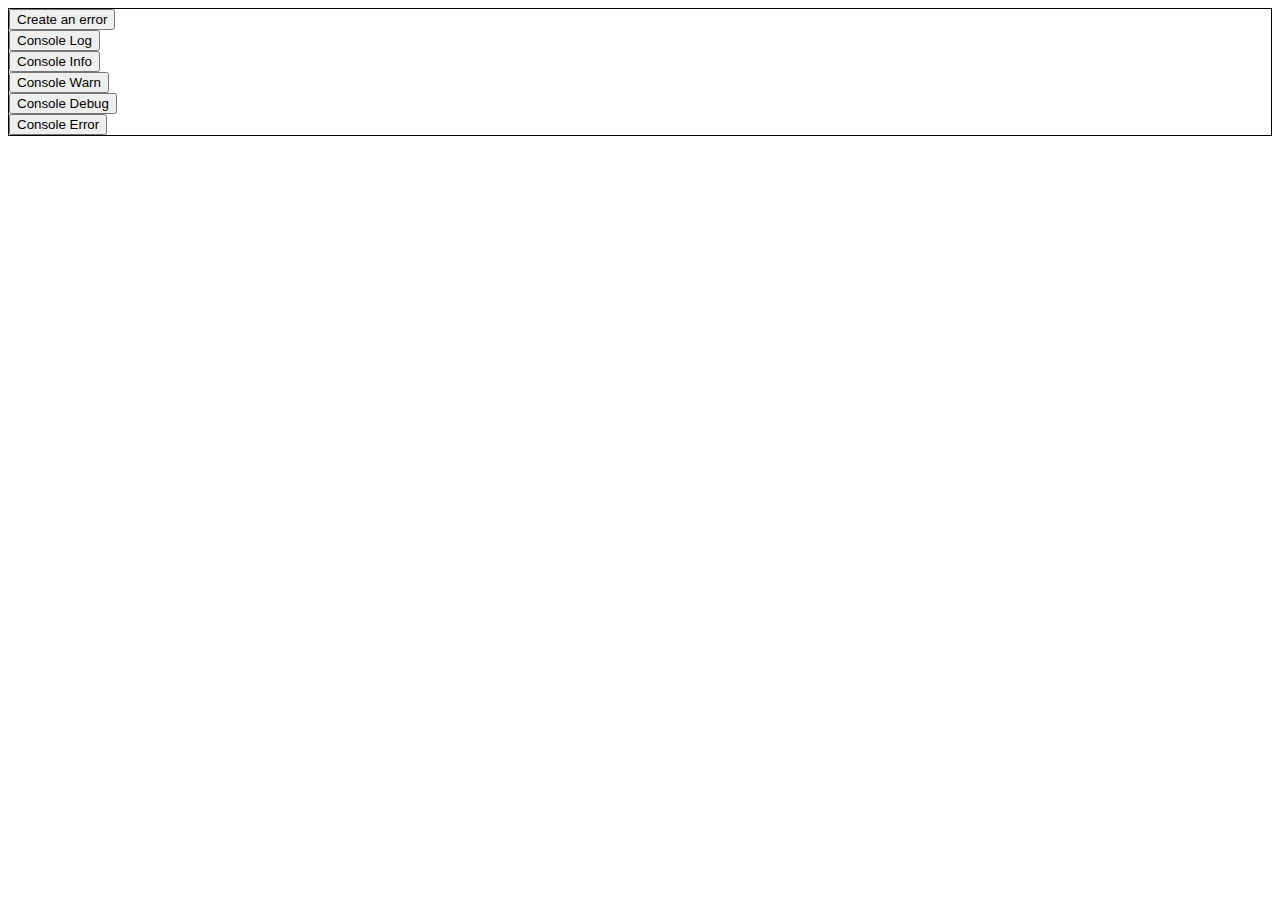
<file: AppsFiles/Tutorials/API/Console/index.html>
﻿<!DOCTYPE html>
<html>
<head>
    <meta charset="utf-8">
    <title>Demo: Console</title>
    <script>
        function MakeError() {
            someObject.DoSomething();
        }
    </script>
</head>
<body onload="start()">
    <div style="border:1px solid black;">
        <input type="button" onclick="MakeError()" value="Create an error"><br />
        <input type="button" onclick="console.log('test console.log')" value="Console Log"><br />
        <input type="button" onclick="console.info('test console.info')" value="Console Info"><br />
        <input type="button" onclick="console.warn('test console.warn')" value="Console Warn"><br />
        <input type="button" onclick="console.debug('test console.debug')" value="Console Debug"><br />
        <input type="button" onclick="console.error('test console.error')" value="Console Error"><br />
    </div>
</body>
</html>
</file>
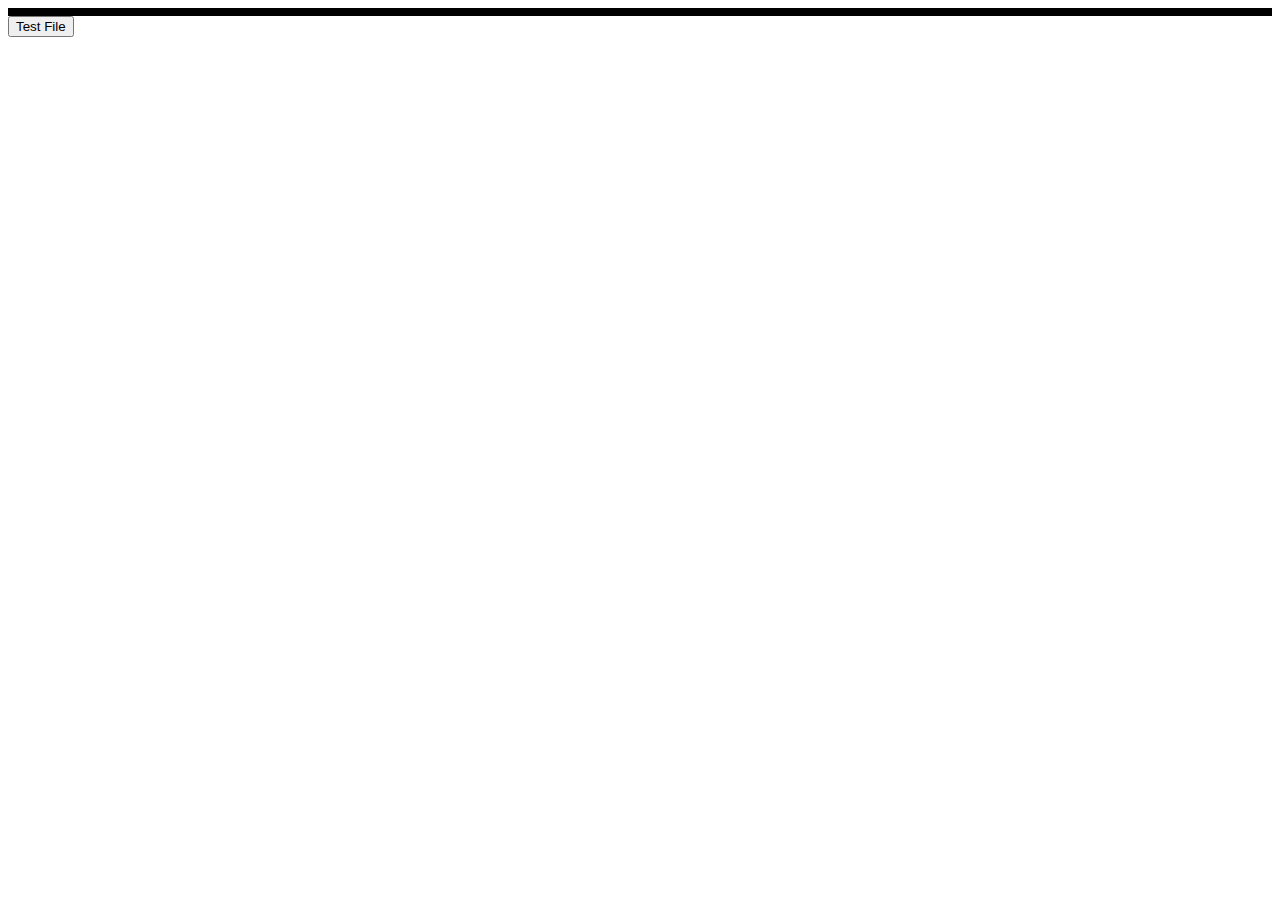
<file: AppsFiles/Tutorials/API/File/index.html>
﻿<!DOCTYPE html>
<html>
<head>
    <meta charset="utf-8">
    <title>Test file</title>
    <script src="file:///D:\DProjects\DMSys.SourceForge\Hydra\Hydra.JScripts\dHydra-1.0.1.js" type="text/javascript"></script>
    <script src="D:\DProjects\DMSys.SourceForge\Hydra\Hydra.JScripts\dHydra-1.0.1.js" type="text/javascript"></script>
    <script>
        var dHydra = new function () {
            var _IO = null;

            this.IO = function () {
                console.log('IO');
                if (_IO == null) {
                    console.log('dHydraIO');
                    _IO = new dHydraIO();
                }
                return _IO;
            }

            this.IO22 = function () {

                console.log('IO22');
                if (_IO == null) {
                    console.log('dHydraIO22');
                    _IO = new dHydraIO();
                }
                return _IO;
            }
        }

        function start() {
            var appsDataPath = 'D:\\DProjects\\GitHubProjects\\Hydra\\AppsData\\Tutorials\\';
            var filePath = appsDataPath + 'test.txt';

            var $IO = dHydra.IO();
            // var $IO22 = dHydra.IO;
            var isExists = $IO.Path.FileExists(filePath);
            
            console.log('Exists: ' + isExists);
        }

        function start_1() {

            var appsDataPath = 'D:\\DProjects\\GitHubProjects\\Hydra\\AppsData\\Tutorials\\';
            var filePath = appsDataPath + 'test.txt';

            var isExists = $IO.Path.FileExists(filePath);
            if (isExists) {
                document.getElementById("result1").innerHTML =
                    $IO.Path.GetFileName(filePath) + ' - ' +
                    $IO.Path.GetFileNameWithoutExtension(filePath) + ' - ' +
                    $IO.Path.GetExtension(filePath);

                $IO.Path.FileCopy(filePath, appsDataPath + 'test_copy.txt');
                if (!$IO.Path.FileExists(appsDataPath + 'test_move.txt')) {
                    $IO.Path.FileMove(appsDataPath + 'test_copy.txt', appsDataPath + 'test_move.txt');
                }
                $IO.Path.FileDelete(appsDataPath + 'test_move.txt');
            }
            else {
                document.getElementById("result1").innerHTML = isExists;
            }

            /*
            var intArray = new Array(20, 50, 53, 67);
            document.getElementById("result1").innerHTML = intArray[0] + ' - ' + intArray[2];

            intArrayRs = dHydra.System.TestArray(intArray);
            document.getElementById("result2").innerHTML = intArray[0] + ' - ' + intArray[2];
            */
            /*
            var fWriter = new FileWriter('D:\\DProjects\\DMSys.SourceForge\\Hydra\\LocalApps\\Demo\\File\\Test.txt');
            fWriter.Write('test: ');
            fWriter.WriteLine('FileWriter 123');
            fWriter.WriteLine('test: FileReader');
            fWriter.Flush();
            fWriter.Close();

            var fReader = new FileReader('D:\\DProjects\\DMSys.SourceForge\\Hydra\\LocalApps\\Demo\\File\\Test.txt');

            var fileLine = '';
            while (fileLine = fReader.ReadLine()) {
                document.getElementById("result1").innerHTML += fileLine + ' - ';
            }
            fReader.Close();
            */
        }
    </script>

    <script>
        /*
        function testJson() {
            var text = '{ "employees" : [' +
'{ "firstName":"John" , "lastName":"Doe" },' +
'{ "firstName":"Anna" , "lastName":"Smith" },' +
'{ "firstName":"Peter" , "lastName":"Jones" } ]}';
            var obj = JSON.parse(text);

            alert("ok");
        }
        */
    </script>
</head>
<body onload="start()">
    <div id="sqlCommand" style="border:1px solid black;"></div>
    <div id="result1" style="border:1px solid black;"></div>
    <div id="result2" style="border:1px solid black;"></div>
    <div id="linqEx" style="border:1px solid black;"></div>
    <div>
        <input type="button" onclick="testFile()" value="Test File" />
    </div>
</body>
</html>
</file>
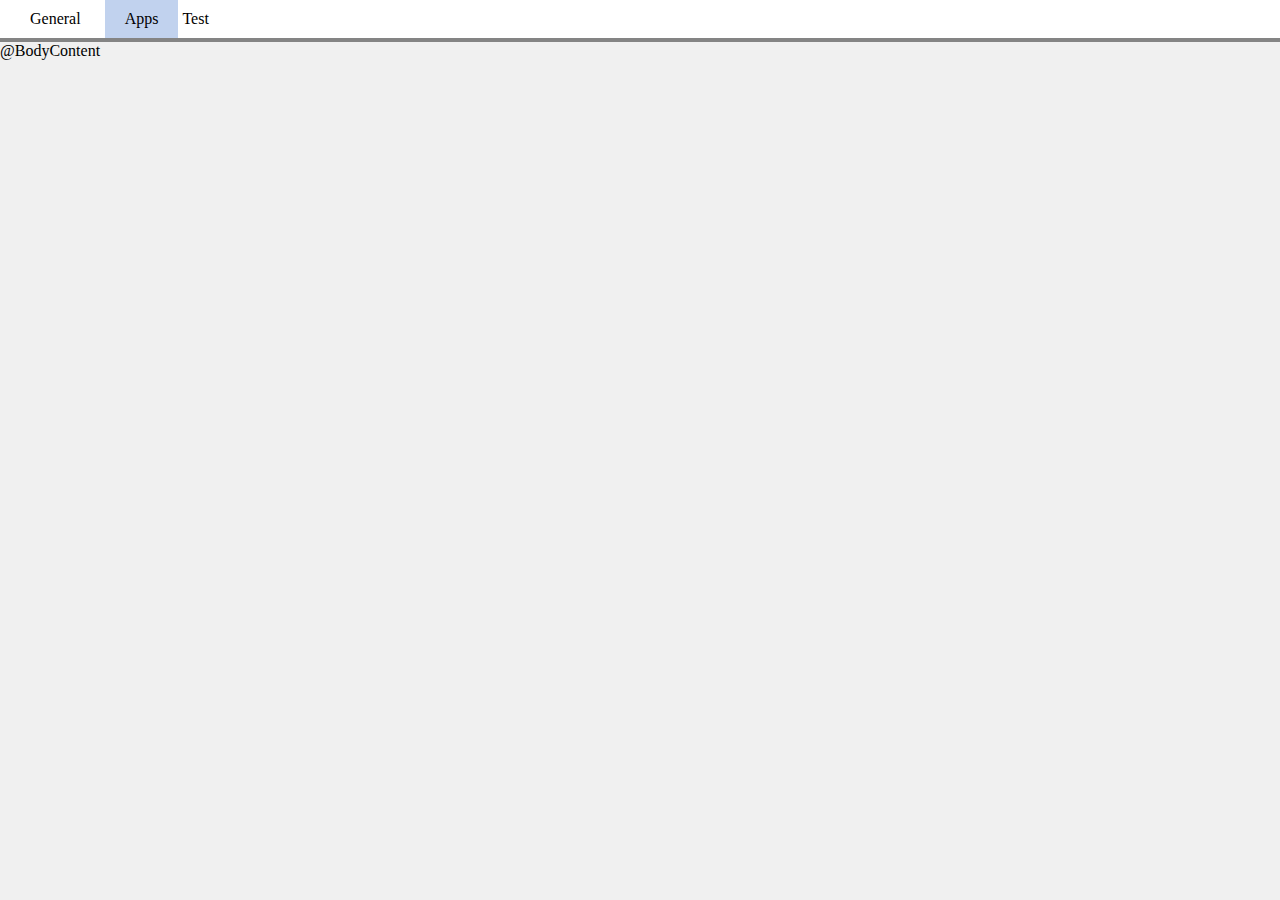
<file: AppsFiles/Systems/Options/_Layout.html>
﻿<!DOCTYPE html>
<html>
<head>
    <title>Options</title>
    <meta charset="utf-8" />
    <link rel="stylesheet" type="text/css" href="style.css">
</head>
<body>
    <div class="toolbar">
        <ul>
            <li><a href="index.html">General</a></li>
            <li class="selected"><a href="apps.html">Apps</a></li>
            <li onclick="alert('ddd')">Test</li>
        </ul>
    </div>
    <div class="toolbar" id="topMenu"></div>
   @BodyContent
    <script>
       /*globals dHydraSession */
		 console.log('Master Page');

        dHydraSession.Set('MasterPage', 'Test Value);
                

        console.log(dHydraSession.Get('MasterPage', 'NULL Value'));
    </script>

    <script>
    var jsonMenu = {
        items: [
                { text: 'General', link: 'index.html' },
                { text: 'Apps', link: 'apps.html' },
                { text: 'Test', link: 'index.html' }
        ]
    };
    var htmlMenu = '<ul>';
    var jsonMenuItems = jsonMenu['items'];
    for var (i = 0; i < jsonMenuItems.length; i++) {

        htmlMenu += '<li onclick="alert(\''+i+'\')">' + jsonMenuItems[i]['text'] + '</li>';
    }
    htmlMenu += '<ul>';
    var topMenu = document.getElementById('topMenu');
    topMenu.innerHTML = htmlMenu;
    </script>
</body>
</html>
</file>
<file: AppsFiles/Systems/Options/style.css>
body {
    padding: 0;
    margin: 0;
    background-color: #F0F0F0;
}
/* Toolbar
*/
.toolbar {
    width: 100%;
    background-color: white;
    padding: 0 10px;
    border-color: #848484;
    border-style: solid;
    border-width: 0 0 2px 0;
}
    .toolbar ul {
        width: 100%;
        list-style-type: none;
        padding: 0;
        margin: 0;
    }
        .toolbar ul li {
            display: inline;
            padding: 0;
            background-color: white;
        }
            .toolbar ul li a {
                text-decoration: none;
                background-color: white;
                margin: 0;
                padding: 10px 20px;
                display: inline-block;
                color: black;
            }
            .toolbar ul li a:hover {
                text-decoration: none;
                background-color: #E0E8F6;
                color: black;
            }
            .toolbar ul li.selected a,
            .toolbar ul li.selected a:hover {
                text-decoration: none;
                background-color: #C1D2EE;
                color: black;
            }
</file>
